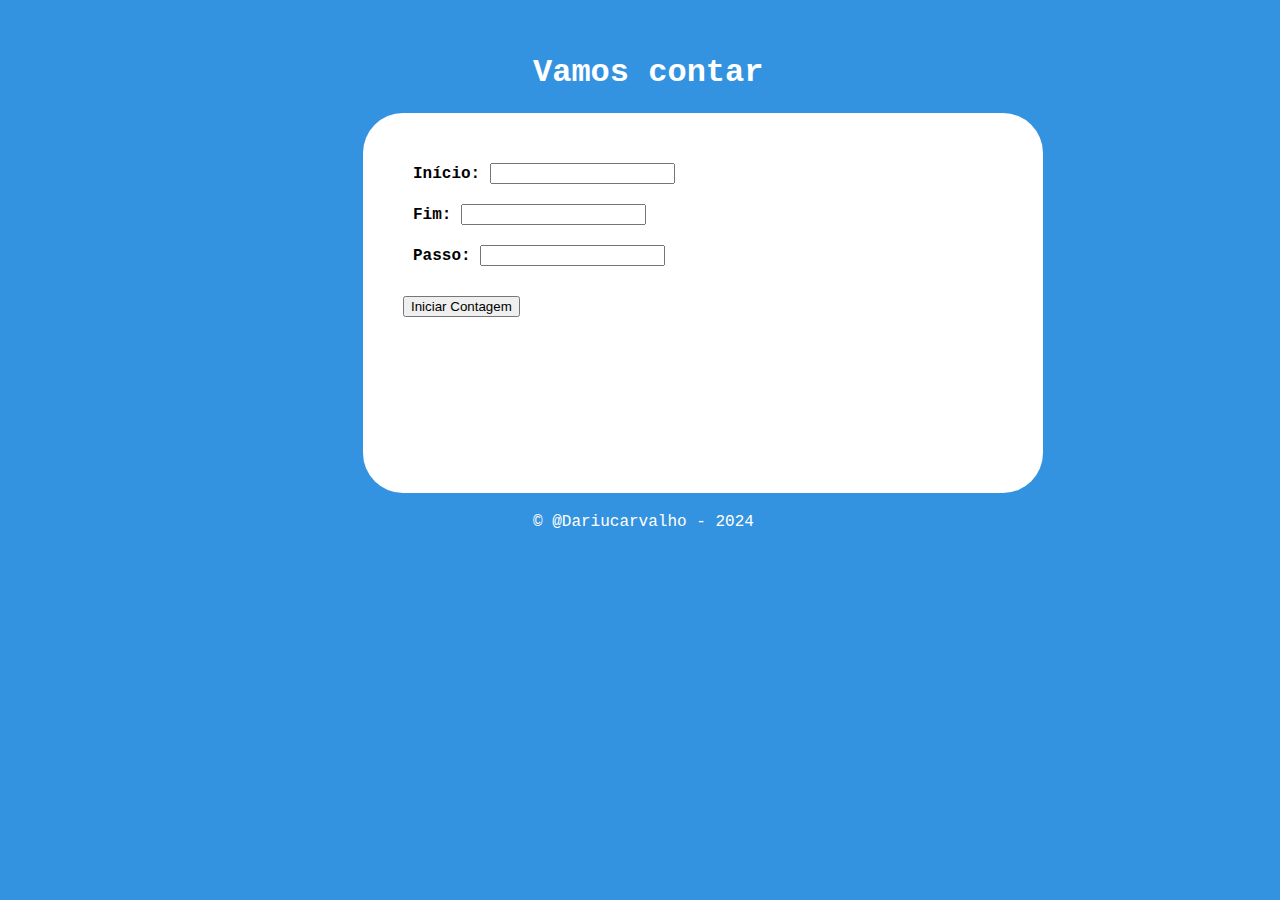
<file: index.html>
<!DOCTYPE html>
<html lang="pt-br">
<head>
  <meta charset="UTF-8">
  <meta name="viewport" content="width=device-width, initial-scale=1.0">
  <title>Contador</title>
  <link rel="stylesheet" href="exercicioE.css">
  <script src="./exerciciosE.js"></script>
</head>

  <body>
    <header><h1>Vamos contar</h1></header>
    <main>
      <!-- Campos de entrada -->
    <div class="MenuCentral">
      <div class="ItemMenu">Início: <input type="number" name="inicio" value=""><br></div>
      <div class="ItemMenu">Fim: <input type="number" name="fim" value=""><br></div>
      <div class="ItemMenu">Passo: <input type="number" name="passo" value=""><br></div>
    
    <!-- Botão para iniciar a contagem -->
    <div><button onclick="contagem()">Iniciar Contagem</button><br></div>

    <!-- Div onde a contagem será exibida -->
    <div id="contagem"></div>
  </div>

    </main>
    <footer>     &copy; @Dariucarvalho - 2024</p>
    </footer>

</body>
</html>
</file>
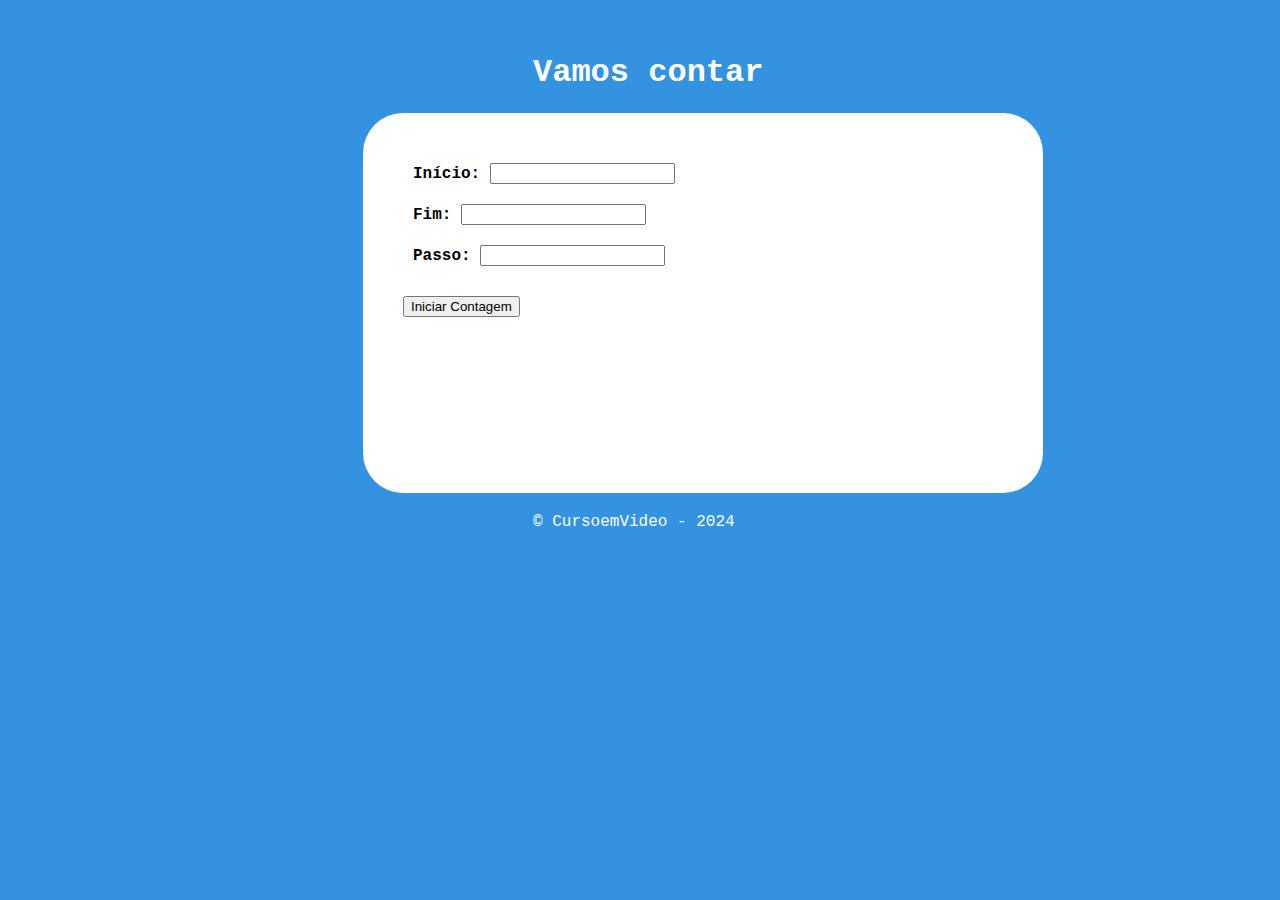
<file: exercicioE.html>
<!DOCTYPE html>
<html lang="pt-br">
<head>
  <meta charset="UTF-8">
  <meta name="viewport" content="width=device-width, initial-scale=1.0">
  <title>Document</title>
  <link rel="stylesheet" href="exercicioE.css">
  <script src="./exerciciosE.js"></script>
</head>

  <body>
    <header><h1>Vamos contar</h1></header>
    <main>
      <!-- Campos de entrada -->
    <div class="MenuCentral">
      <div class="ItemMenu">Início: <input type="number" name="inicio" value=""><br></div>
      <div class="ItemMenu">Fim: <input type="number" name="fim" value=""><br></div>
      <div class="ItemMenu">Passo: <input type="number" name="passo" value=""><br></div>
    
    <!-- Botão para iniciar a contagem -->
    <div><button onclick="contagem()">Iniciar Contagem</button><br></div>

    <!-- Div onde a contagem será exibida -->
    <div id="contagem"></div>
  </div>

    </main>
    <footer>     &copy; CursoemVideo - 2024</p>
    </footer>

    
    

</body>
</html>
</file>
<file: exercicioE.css>
body{
  background-color: rgb(52, 147, 224);
  font-family: 'Courier New', Courier, monospace;
  color: white;
  margin: 3px;
  padding: 30px;
}

body header{
  margin-left: 500px;

}

.MenuCentral{
  width: 600px;
  height: 300px;
  margin: 5px;
  padding: 40px;
  margin-left: 330px;
  display: flex;
  flex-direction: column;
  flex-wrap: wrap;
  background-color: white;
  color: black;
  border-radius: 40px;

  & .ItemMenu{
    margin: 10px;
    font-family: 'Courier New', Courier, monospace;
    color: black;
    font-weight: 600;
    /* background-color: black; */
  }



}

button{
  margin-top: 20px;

  margin-bottom: 20px;
}

footer{
  margin: 20px 0px 0px 500px;


}
</file>
